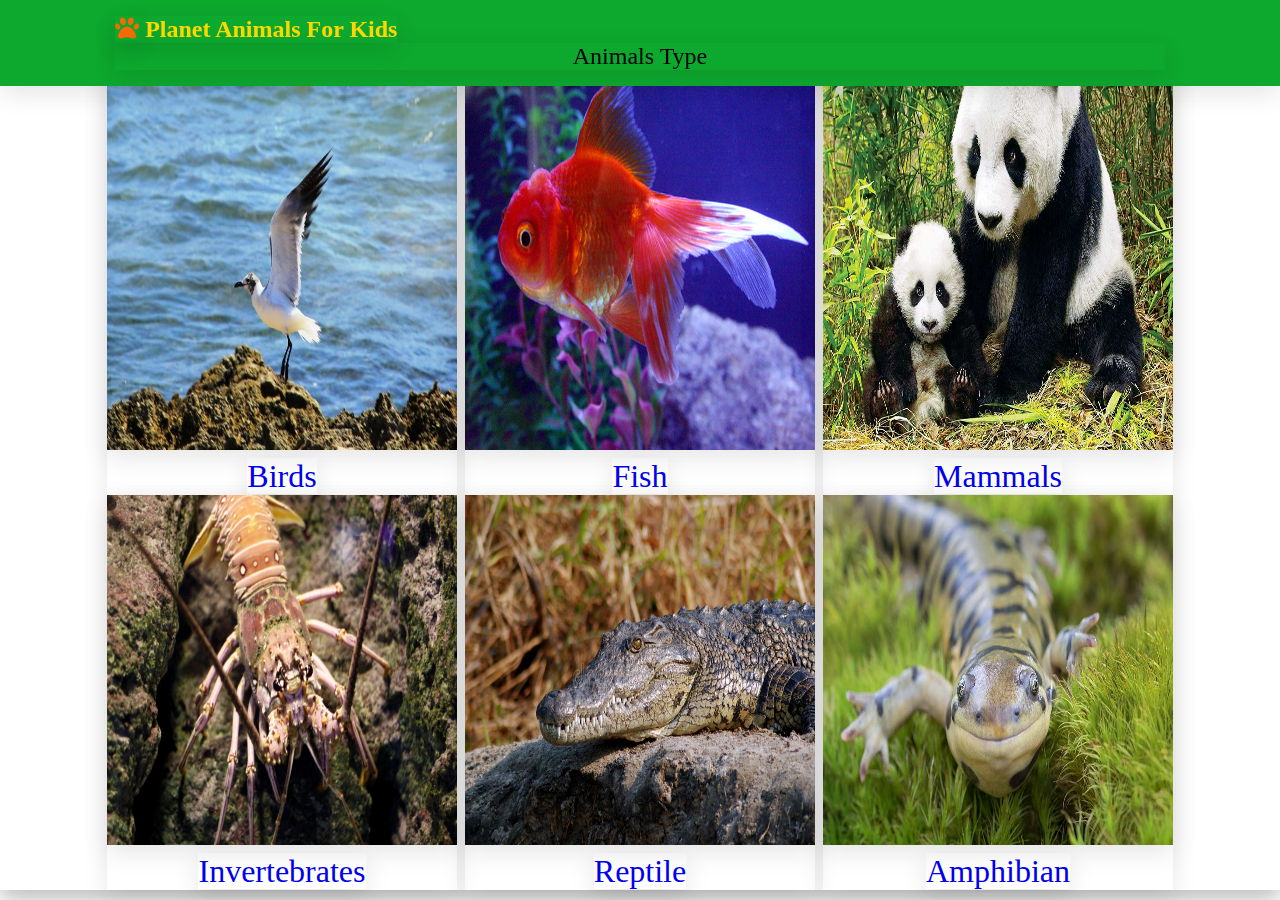
<file: animals type.html>
<!DOCTYPE html>
<html lang="en">
<head>
    <meta charset="UTF-8">
    <meta http-equiv="X-UA-Compatible" content="IE=edge">
    <meta name="viewport" content="width=device-width, initial-scale=1.0">
    <title>Document</title>
    <script src="https://ajax.googleapis.com/ajax/libs/jquery/3.6.0/jquery.min.js"></script>
    <link rel="stylesheet" href="https://cdnjs.cloudflare.com/ajax/libs/font-awesome/6.1.1/css/all.min.css">
    <link rel="stylesheet" href="animals type.css">
</head>
<body>
    <header class="header">
    <a href="index.html" class="logo"> <i class="fas fa-paw"></i> Planet Animals For Kids</a>
    <div>Animals Type</div>
</header>
<div class="animals">
  <a href="#"><img src="/imgs/birds.jpg" width="350" height="450" alt=""/>
  <br/> 
  <span> Birds</span>  
  </a>
  <a href="#"><img src="/imgs/fish.jpg" width="350" height="450" alt=""/>
  <br/> 
  <span>Fish</span>  
  </a>
  <a href="#"><img src="/imgs/mammals.jpg" width="350" height="450" alt=""/>
  <br/> 
  <span>Mammals</span>  
  </a>
  <a href="#"><img src="/imgs/Invertebrates.jpg" width="350" height="350" alt=""/>
  <br/> 
  <span>Invertebrates</span>  
  </a>
  <a href="#"><img src="/imgs/reptile.jpg" width="350" height="350" alt=""/>
  <br/> 
  <span>Reptile</span>  
  </a>
  <a href="#"><img src="/imgs/Amphibian.jpg" width="350" height="350" alt=""/>
  <br/> 
  <span>Amphibian</span>  
  </a>
</div>
  

   

</body>
</html>
</file>
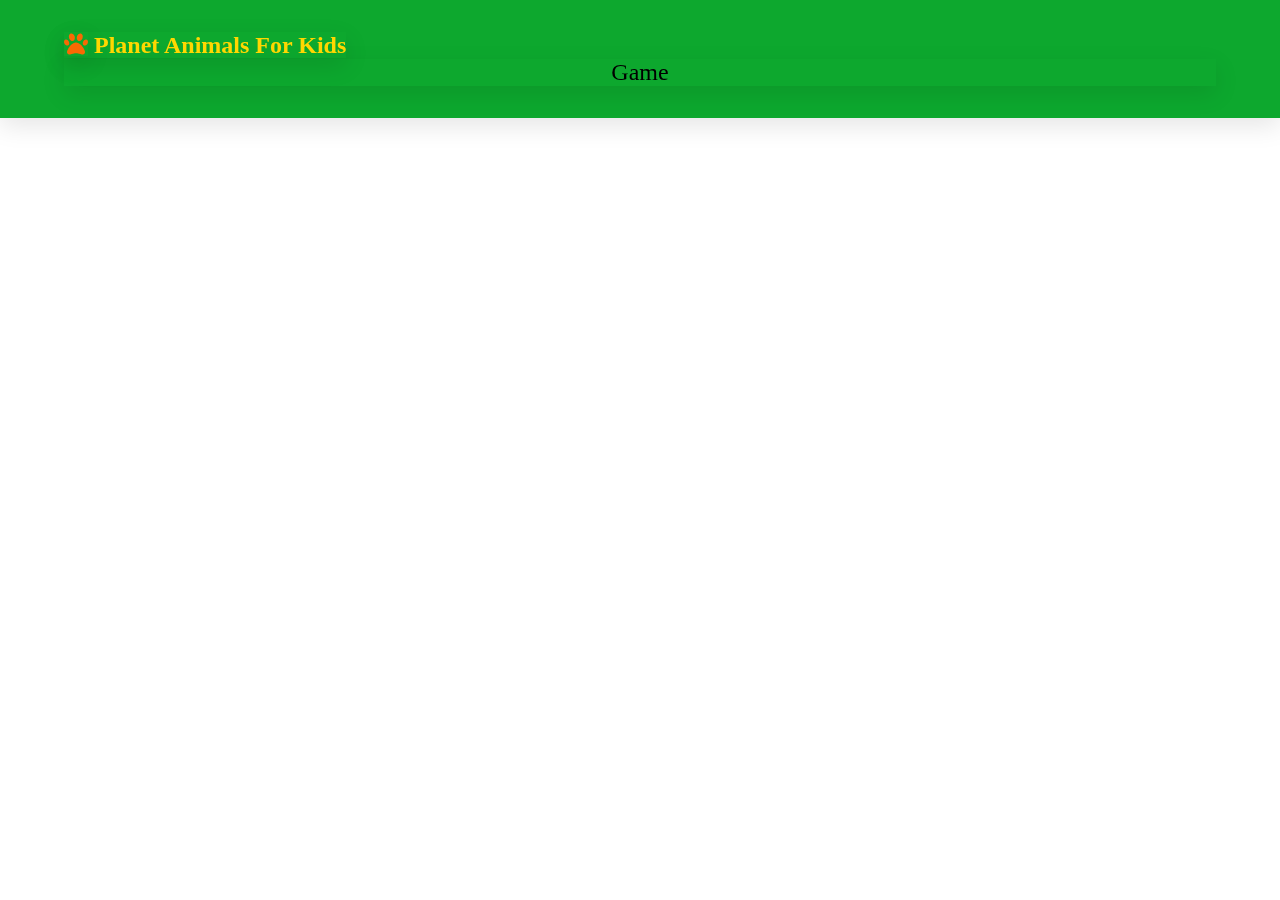
<file: game.html>
<!DOCTYPE html>
<html lang="en">
<head>
    <meta charset="UTF-8">
    <meta http-equiv="X-UA-Compatible" content="IE=edge">
    <meta name="viewport" content="width=device-width, initial-scale=1.0">
    <link rel="stylesheet" href="game.css">
    <script src="https://ajax.googleapis.com/ajax/libs/jquery/3.6.0/jquery.min.js"></script>
    <link rel="stylesheet" href="https://cdnjs.cloudflare.com/ajax/libs/font-awesome/6.1.1/css/all.min.css">
    <title>Document</title>
</head>
<body>
    <header class="header">
        <a href="index.html" class="logo"> <i class="fas fa-paw"></i> Planet Animals For Kids</a>
        <div>Game</div>
    </header>
  


</body>
</html>
</file>
<file: animals type.css>
*{
  margin:0; padding:0;
  box-sizing: border-box;
  outline: none; border:none;
  text-decoration: none;
  transition: .2s linear;
  box-shadow:0 .5rem 1.5rem rgba(0,0,0,.1);
}

  .header{
    background: #0da82e;
    align-items: center;
    justify-content: space-between;
    padding:1rem 9%;
    z-index: 1000;
    position: fixed;
    top:0; left:0; right:0; 
       
}
 .logo{
    font-size: 1.5rem;
    color: gold;
    font-weight: bolder;
  }
  i {
    color: rgb(248, 105, 3);
    cursor: pointer;
  }
  a{
    display: inline-block;
  }
  .animals{
    font-size: 200%;
    text-align: center;
  }
  div{
    text-align: center;
    font-size: 1.5rem;
  }
</file>
<file: game.css>
*{
    margin:0; padding:0;
    box-sizing: border-box;
    outline: none; border:none;
    text-decoration: none;
    box-shadow:0 .5rem 1.5rem rgba(0,0,0,.1);
  }

.header{
    background: #0da82e;
   
    align-items: center;
    justify-content: space-between;
    padding:2rem 5%;
    z-index: 1000;
    position: fixed;
    top:0; left:0; right:0; 
       
}
.logo{
  font-size: 1.5rem;
  color: gold;
  font-weight: bolder;
}
i {
  color: rgb(248, 105, 3);
  cursor: pointer;
}
div{
    text-align: center;
    font-size: 1.5rem;
  }
</file>
